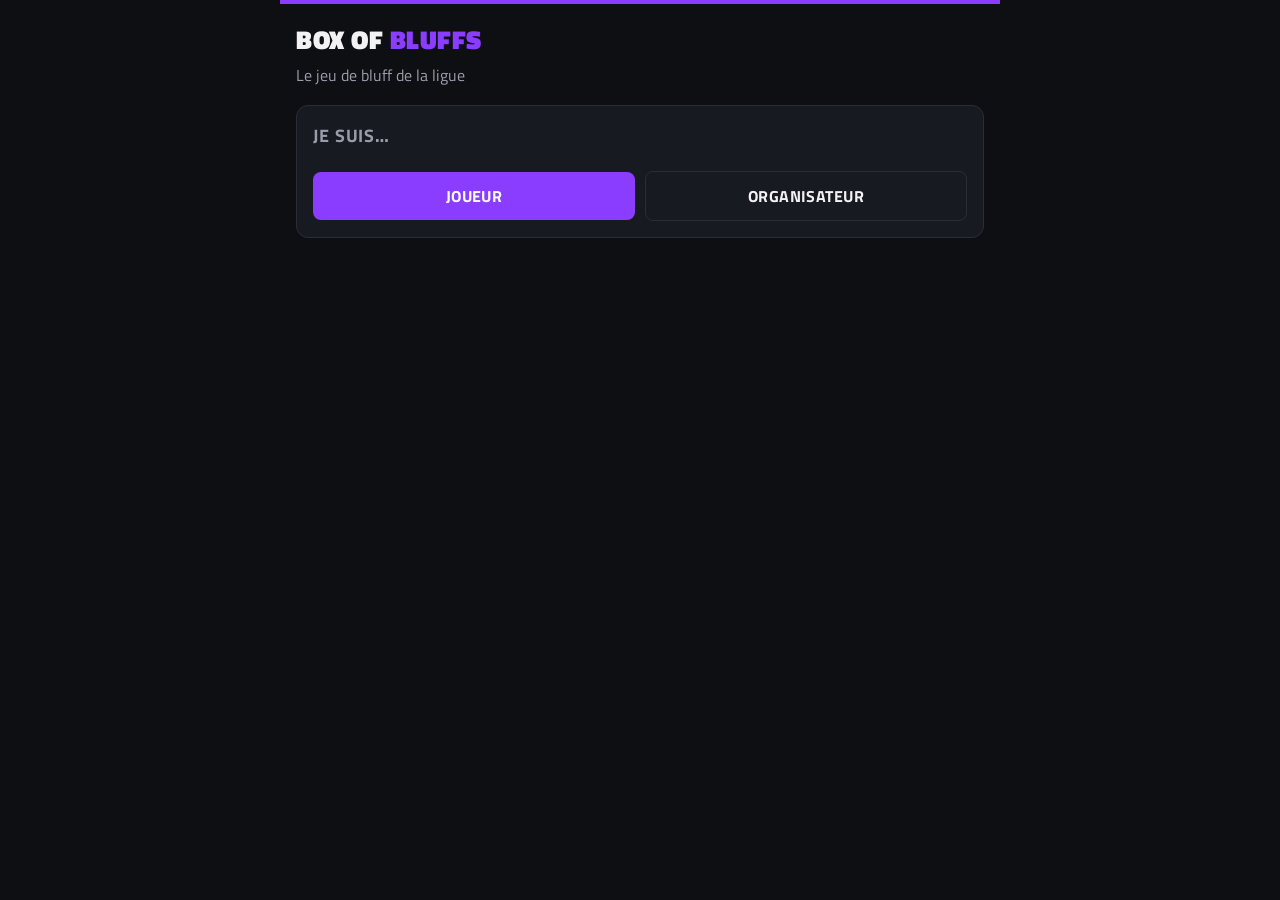
<file: index.html>
<!doctype html>
<html lang="fr">
<head>
<meta charset="utf-8">
<meta name="viewport" content="width=device-width, initial-scale=1">
<title>Box of Bluffs</title>
<link rel="stylesheet" href="commun/style.css?v=3">
</head>
<body>
<div class="bandeau"></div>
<h1>Box of <span>Bluffs</span></h1>
<p class="sous">Le jeu de bluff de la ligue</p>
<div class="panneau">
  <h2>Je suis…</h2>
  <div class="ligne">
    <a href="joueur/"><button style="width:100%">Joueur</button></a>
    <a href="organisateur/"><button class="second" style="width:100%">Organisateur</button></a>
  </div>
</div>
</body>
</html>
</file>
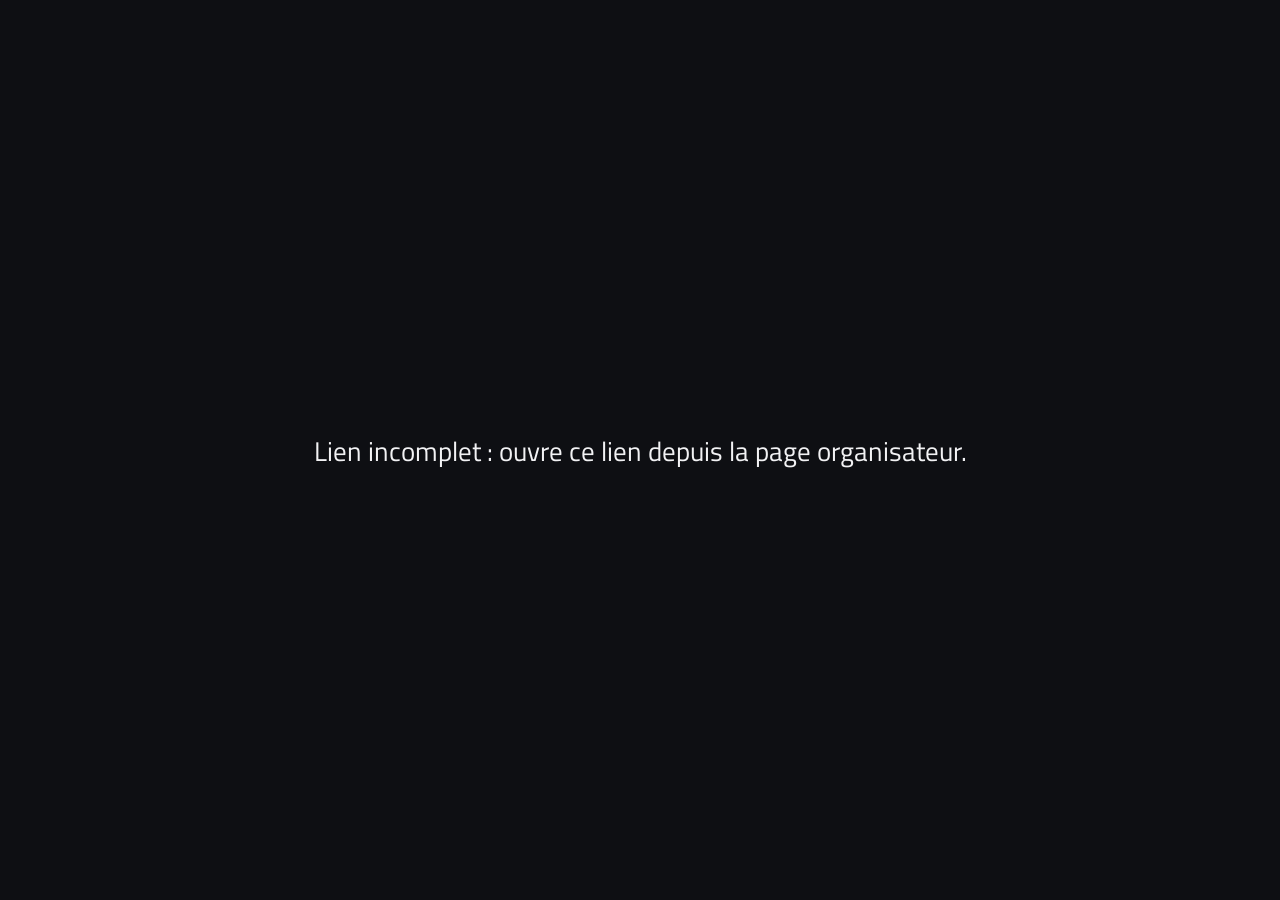
<file: stream/index.html>
<!doctype html>
<html lang="fr">
<head>
<meta charset="utf-8">
<meta name="viewport" content="width=device-width, initial-scale=1">
<title>Box of Bluffs – Stream</title>
<link rel="stylesheet" href="../commun/style.css?v=3">
<style>
  body { max-width: none; padding: 3vh 4vw; height: 100vh; overflow: hidden; display: flex; flex-direction: column; }
  .haut { display: flex; justify-content: space-between; align-items: center; }
  .haut h1 { font-size: 4.5vh; }
  .manche { font-size: 3vh; font-weight: 700; color: var(--doux); text-transform: uppercase; letter-spacing: .08em; }
  .duel { display: grid; grid-template-columns: 1fr auto 1fr; align-items: center; gap: 3vw; margin-top: 2vh; }
  .joueur { background: var(--carte); border: 2px solid var(--bord); border-radius: 2vh; padding: 1.6vh 2vw; }
  .joueur.pov { border-color: var(--rouge); }
  .joueur .nom { font-size: 3.4vh; font-weight: 900; }
  .joueur .role { font-size: 2vh; color: var(--doux); text-transform: uppercase; letter-spacing: .08em; min-height: 2.4vh; }
  .joueur .pts { font-size: 7vh; font-weight: 900; line-height: 1; }
  .joueur.droite { text-align: right; }
  .vs { font-size: 4vh; font-weight: 900; color: var(--rouge); }
  .centre { padding-top: 7vh; flex: 1; display: flex; flex-direction: column; align-items: center; justify-content: center; gap: 3vh; }
  .grosse-boite { width: 42vh; }
  .grosse-boite .contenu { font-size: 4vh; }
  .grosse-boite .point-int { font-size: 12vh; }
  .grosse-boite::before { height: 24%; }
  .grosse-boite.ouverte::before { transform: translateY(-5vh) rotate(-14deg); }
  .bandeau-msg { font-size: 4vh; font-weight: 700; text-align: center; max-width: 80vw; }
  .bandeau-msg .badge { font-size: 3vh; padding: .4vh 1.6vh; vertical-align: middle; }
  .erreur-code { margin: auto; font-size: 3vh; }
</style>
</head>
<body>
<div class="bandeau"></div>
<div class="haut">
  <h1>Box of <span>Bluffs</span></h1>
  <div class="manche" id="manche"></div>
</div>
<div class="duel" id="duel"></div>
<div class="centre">
  <div class="scene" id="scene" style="padding-top:0"></div>
  <div class="bandeau-msg" id="msg"></div>
</div>

<script type="module">
import { initDb } from "../commun/db.js";
import * as J from "../commun/jeu.js";
import { boiteHtml } from "../commun/ui.js";

const $ = (id) => document.getElementById(id);
const E = J.echapper;
const params = new URLSearchParams(location.search);
const code = (params.get("code") || "").toUpperCase();
const pov = ["j1", "j2", "tout"].includes(params.get("pov")) ? params.get("pov") : "tout";

if (!code) {
  document.body.innerHTML = '<p class="erreur-code">Lien incomplet : ouvre ce lien depuis la page organisateur.</p>';
} else {
  const db = await initDb();
  db.ecouter(`parties/${code}`, (p) => p && afficher(p));
}

function afficher(p) {
  const nom = (id) => (p.joueurs && p.joueurs[id] && p.joueurs[id].nom) || "En attente…";
  $("manche").textContent = p.manche ? `Manche ${p.manche} / ${p.nbManches}` : `Partie ${code}`;

  const carteJoueur = (id, cote) => {
    let role = "";
    if (p.porteur && p.etat !== "fin") role = p.porteur === id ? "📦 a la boîte" : "🤔 doit deviner";
    return `<div class="joueur ${cote} ${pov === id ? "pov" : ""}">
      <div class="role">${role}</div><div class="nom">${E(nom(id))}</div><div class="pts">${J.score(p, id)}</div></div>`;
  };
  $("duel").innerHTML = carteJoueur("j1", "") + '<div class="vs">VS</div>' + carteJoueur("j2", "droite");

  // Le contenu de la boîte n'est visible que pour le porteur (ou en mode « tout voir »),
  // et pour tout le monde au moment de la révélation.
  const voitContenu = pov === "tout" || pov === p.porteur || p.etat === "revelation";
  const voitChoix = pov === "tout" || pov === p.porteur;
  const badge = p.verite == null ? "" : `<span class="badge ${p.verite ? "gris" : ""}">${p.verite ? "vérité" : "bluff"}</span>`;
  const porteur = E(nom(p.porteur)), devin = E(nom(J.devineur(p)));

  let msg = "";
  if (p.etat === "attente") msg = "La partie va commencer…";
  else if (p.etat === "annonce") msg = `${porteur} improvise…`;
  else if (p.etat === "choix") msg = voitChoix ? `${porteur} ${badge} — ${devin} : vrai ou faux ?` : `${devin} : vrai ou faux ?`;
  else if (p.etat === "revelation" && p.resultat) {
    msg = `${devin} répond « ${E(p.reponse)} » ${badge} → +1 ${E(nom(p.resultat.gagnant))}`;
  } else if (p.etat === "fin") {
    const v = J.vainqueur(p);
    msg = v ? `🏆 ${E(nom(v))} remporte la partie !` : "Égalité !";
  }
  $("msg").innerHTML = msg;
  $("scene").innerHTML = ["annonce", "choix", "revelation"].includes(p.etat) ? boiteHtml(p, voitContenu) : "";
}
</script>
</body>
</html>
</file>
<file: commun/style.css>
@import url("https://fonts.googleapis.com/css2?family=Titillium+Web:wght@400;600;700;900&display=swap");

:root {
  --fond: #0e0f13;
  --carte: #181a21;
  --bord: #2a2d38;
  --texte: #f2f2f4;
  --doux: #9a9caa;
  --rouge: #8b3dff;
  --vert: #1fd17a;
  --or: #f5c542;
}
* { box-sizing: border-box; }
html, body { margin: 0; background: var(--fond); color: var(--texte); }
body {
  font-family: "Titillium Web", system-ui, sans-serif;
  min-height: 100vh;
  padding: 16px;
  max-width: 720px;
  margin: 0 auto;
}
h1 { font-weight: 900; font-size: 1.6rem; margin: 0 0 4px; text-transform: uppercase; letter-spacing: .02em; }
h1 span { color: var(--rouge); }
h2 { font-size: 1.1rem; margin: 0 0 10px; text-transform: uppercase; color: var(--doux); letter-spacing: .05em; }
.sous { color: var(--doux); margin: 0 0 18px; }
.bandeau { height: 4px; background: var(--rouge); margin: -16px -16px 16px; }
.panneau { background: var(--carte); border: 1px solid var(--bord); border-radius: 12px; padding: 16px; margin-bottom: 14px; }
label { display: block; font-weight: 600; margin: 10px 0 4px; }
input, textarea, select {
  width: 100%; font: inherit; color: var(--texte); background: var(--fond);
  border: 1px solid var(--bord); border-radius: 8px; padding: 10px;
}
textarea { min-height: 220px; font-size: .95rem; }
button {
  font: inherit; font-weight: 700; text-transform: uppercase; letter-spacing: .03em;
  border: 0; border-radius: 8px; padding: 12px 18px; cursor: pointer;
  background: var(--rouge); color: #fff; margin-top: 12px;
}
button.second { background: transparent; border: 1px solid var(--bord); color: var(--texte); }
button:disabled { opacity: .4; cursor: not-allowed; }
.ligne { display: flex; gap: 10px; flex-wrap: wrap; align-items: center; }
.ligne > * { flex: 1; }
.code { font-size: 2.6rem; font-weight: 900; letter-spacing: .2em; color: var(--rouge); }
.message { font-size: 1.15rem; font-weight: 600; margin: 4px 0 14px; }
.info { color: var(--doux); font-size: .95rem; }
.erreur { color: #ff6b6b; font-weight: 600; }

.scores { display: grid; grid-template-columns: 1fr 1fr; gap: 10px; }
.score { background: var(--fond); border: 1px solid var(--bord); border-radius: 10px; padding: 10px; }
.score.moi { border-color: var(--rouge); }
.score .nom { font-weight: 700; }
.score .pts { font-size: 1.8rem; font-weight: 900; }

.boites { display: grid; grid-template-columns: repeat(auto-fit, minmax(90px, 1fr)); gap: 12px; margin: 10px 0; }
.boite {
  aspect-ratio: 1; border-radius: 12px; border: 2px solid var(--bord);
  background: linear-gradient(160deg, #2b2e3a, #16181f);
  display: flex; flex-direction: column; align-items: center; justify-content: center;
  font-weight: 900; font-size: 1.8rem; margin: 0; padding: 6px; color: var(--texte);
  text-transform: none; letter-spacing: 0; position: relative;
}
.boite small { font-size: .7rem; font-weight: 600; color: var(--doux); text-align: center; line-height: 1.1; }
.boite.cliquable { cursor: pointer; }
.boite.cliquable:hover { border-color: var(--rouge); }
.boite.vraie { border-color: var(--or); box-shadow: 0 0 0 2px rgba(245,197,66,.25) inset; }
.boite.annoncee::after { content: "ANNONCE"; position: absolute; top: 6px; font-size: .6rem; color: var(--rouge); letter-spacing: .1em; }
.boite.choisie { border-color: var(--rouge); }
.boite.ouverte.vide { opacity: .45; }
.boite.ouverte.pleine { border-color: var(--vert); background: linear-gradient(160deg, #13402a, #0f2219); }

.carte-jeu {
  border: 2px solid var(--or); border-radius: 12px; padding: 14px; margin: 10px 0;
  background: linear-gradient(160deg, #2c2610, #15130a);
}
.carte-jeu .titre { font-size: 1.25rem; font-weight: 900; }
.carte-jeu .pts { color: var(--or); font-weight: 700; }

ul.collection { list-style: none; padding: 0; margin: 6px 0 0; }
ul.collection li { display: flex; justify-content: space-between; gap: 10px; padding: 6px 0; border-bottom: 1px solid var(--bord); }
ul.collection li span:last-child { color: var(--or); font-weight: 700; white-space: nowrap; }
.mode-local { background: #3a2e00; color: var(--or); border-radius: 8px; padding: 8px 10px; font-size: .9rem; margin-bottom: 12px; }
.cache { display: none !important; }
a { color: var(--rouge); }

/* Grosse boîte unique */
.scene { display: flex; flex-direction: column; align-items: center; gap: 10px; margin: 8px 0 4px; padding-top: 56px; }
.scene:empty { padding-top: 0; }
.grosse-boite {
  width: min(260px, 70vw); aspect-ratio: 1.15; border-radius: 16px; position: relative;
  background: linear-gradient(160deg, #3a2a14, #1d140a); border: 3px solid #6b4a1f;
  display: flex; align-items: center; justify-content: center; text-align: center; padding: 18px;
  box-shadow: 0 18px 40px rgba(0,0,0,.45);
}
.grosse-boite::before {
  content: ""; position: absolute; left: -3px; right: -3px; top: -3px; height: 26%;
  background: linear-gradient(160deg, #4d3819, #2a1d0d); border: 3px solid #6b4a1f; border-radius: 16px 16px 6px 6px;
  transition: transform .5s ease; transform-origin: top left;
}
.grosse-boite .point-int { font-size: 4rem; font-weight: 900; color: #c8a26a; opacity: .8; }
.grosse-boite.ouverte::before { transform: translateY(-34px) rotate(-14deg); }
.grosse-boite.ouverte.pleine { border-color: var(--or); }
.grosse-boite.ouverte.vide { border-color: var(--bord); background: linear-gradient(160deg, #1c1e25, #101116); }
.grosse-boite .contenu { font-size: 1.25rem; font-weight: 900; line-height: 1.15; }
.grosse-boite.pleine .contenu { color: var(--or); }
.grosse-boite.vide .contenu { color: var(--doux); letter-spacing: .15em; }
.choix { display: grid; grid-template-columns: 1fr 1fr; gap: 12px; width: 100%; }
.choix button { margin: 0; padding: 18px 10px; font-size: 1.1rem; }
.choix .vide-btn { background: #2a2d38; }
.badge { display: inline-block; padding: 2px 10px; border-radius: 999px; background: var(--rouge); color: #fff; font-weight: 700; font-size: .8rem; text-transform: uppercase; letter-spacing: .05em; }
.badge.gris { background: #2a2d38; }
</file>
